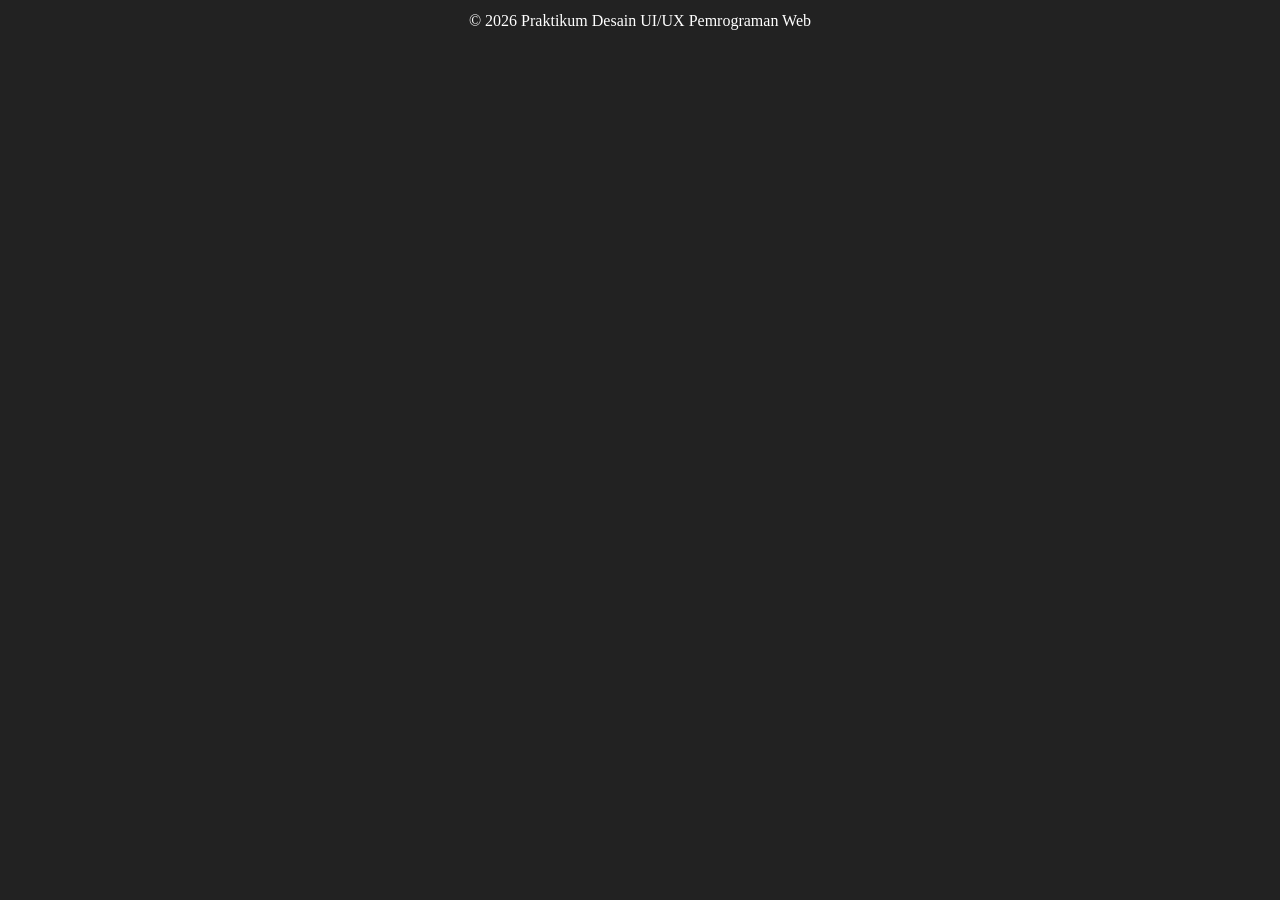
<file: footer.html>
<!DOCTYPE html>
<html lang="id">
<head>
    <meta charset="UTF-8">
    <title>Footer</title>
</head>

<body style="margin:0;
             background-color:#222222;
             color:#ffffff;
             font-family:'Times New Roman', serif;">

    <p align="center" style="margin:12px 0;">
        &copy; 2026 Praktikum Desain UI/UX Pemrograman Web
    </p>

</body>
</html>
</file>
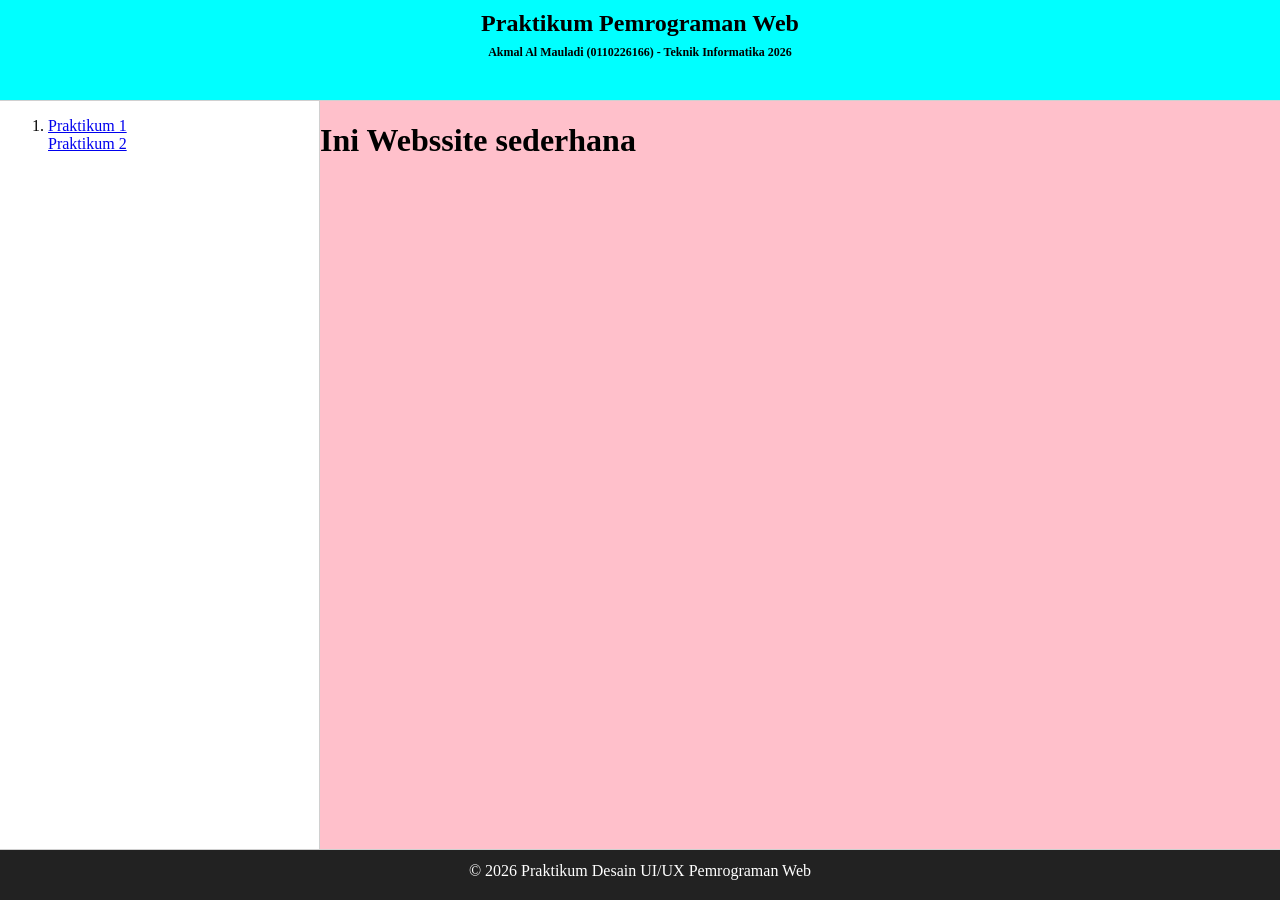
<file: Frameset index.html>
<!DOCTYPE html>
<html lang="id">
<head>
    <meta charset="UTF-8">
    <meta name="viewport" content="width=device-width, initial-scale=1.0">
    <title>Praktikum Pemrograman Web</title>
</head>

<frameset rows="100,*,50" frameborder="1" border="1" framespacing="0">

    <!-- Header -->
    <frame src="header.html" name="header">

    <!-- Sidebar dan Main -->
    <frameset cols="25%,75%">
    <frame src="sidebar.html" name="menuframe">
    <frame src="main.html" name="main">
    </frameset>

    <!-- Footer -->
    <frame src="footer.html" name="footer">

</frameset>
</html>
</file>
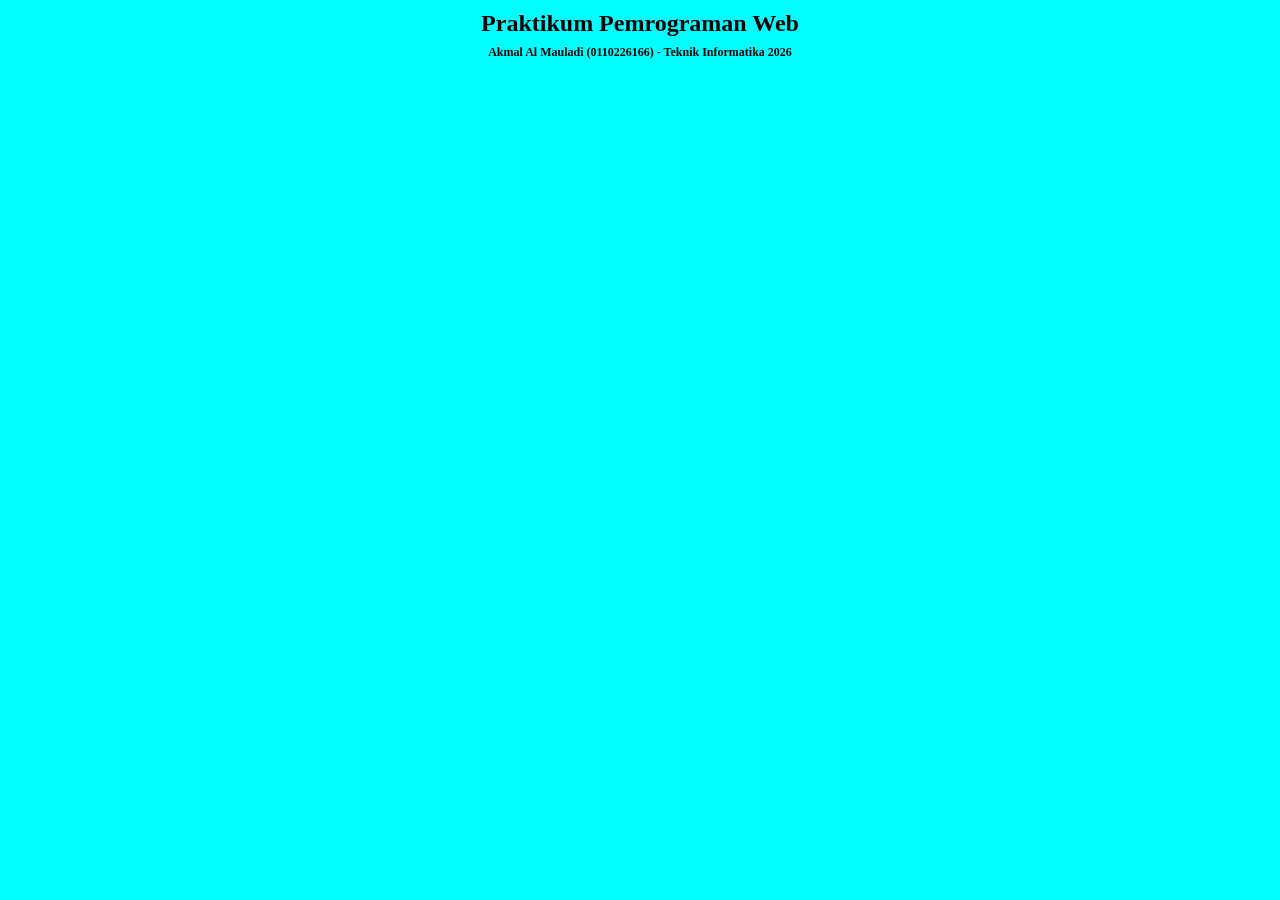
<file: header.html>
<!DOCTYPE html>
<html lang="id">
<head>
    <meta charset="UTF-8">
    <title>Header</title>
</head>

<body style="margin:0;
             background-color:cyan;
             text-align:center;
             font-family:'Times New Roman', serif;">

    <h2 style="margin:10px 0 5px;">
        Praktikum Pemrograman Web
    </h2>

    <b style="font-size:12px;">
        Akmal Al Mauladi (0110226166) - Teknik Informatika 2026
    </b>

</body>
</html>
</file>
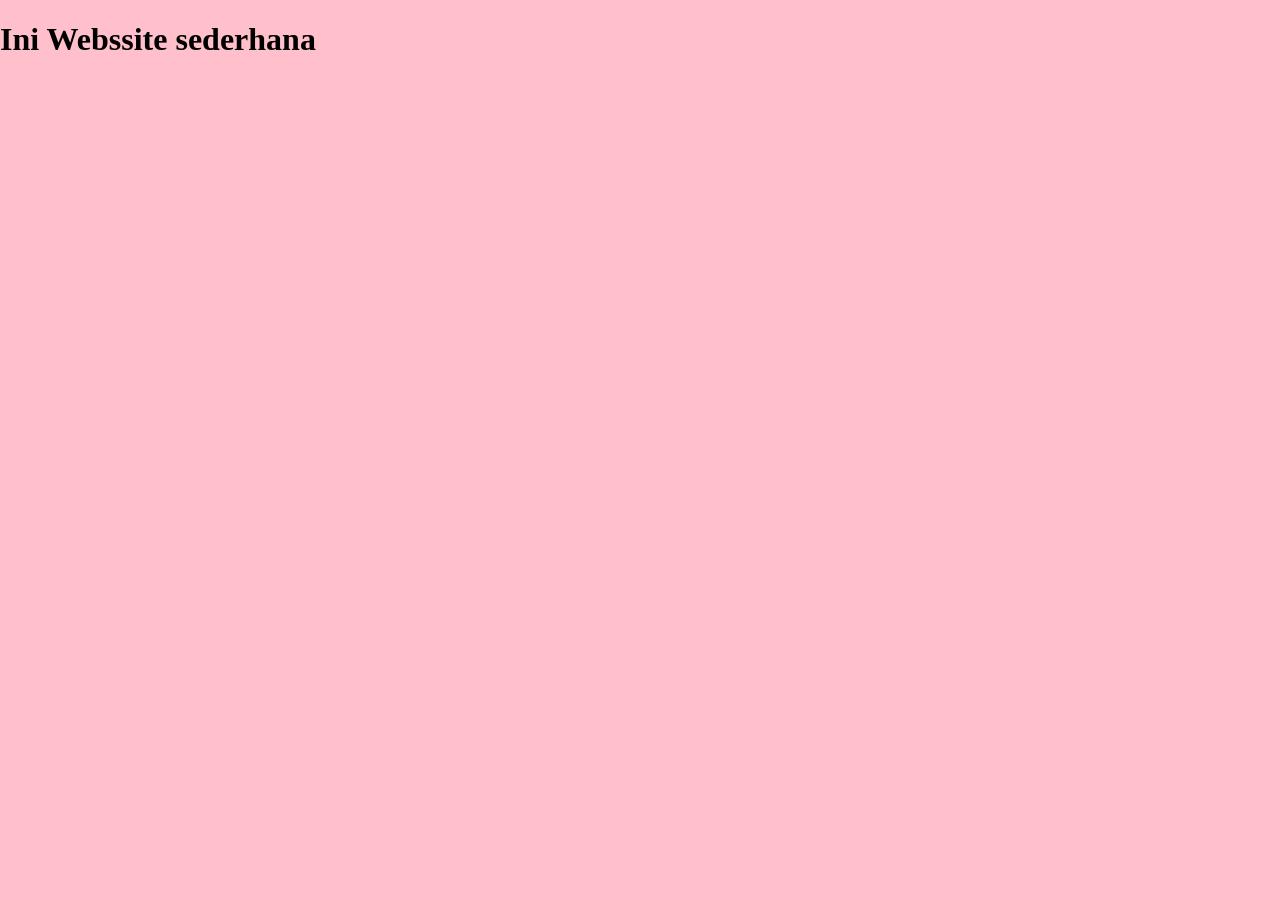
<file: main.html>
<!DOCTYPE html>
<html lang="id">
<head>
    <meta charset="UTF-8">
    <meta name="viewport" content="width=device-width, initial-scale=1.0">
    <title>Main</title>
</head>

<body style="margin:0;
             background-color:pink;
             font-family:'Times New Roman', serif;">

    <h1>Ini Webssite sederhana</h1>

</body>
</html>
</file>
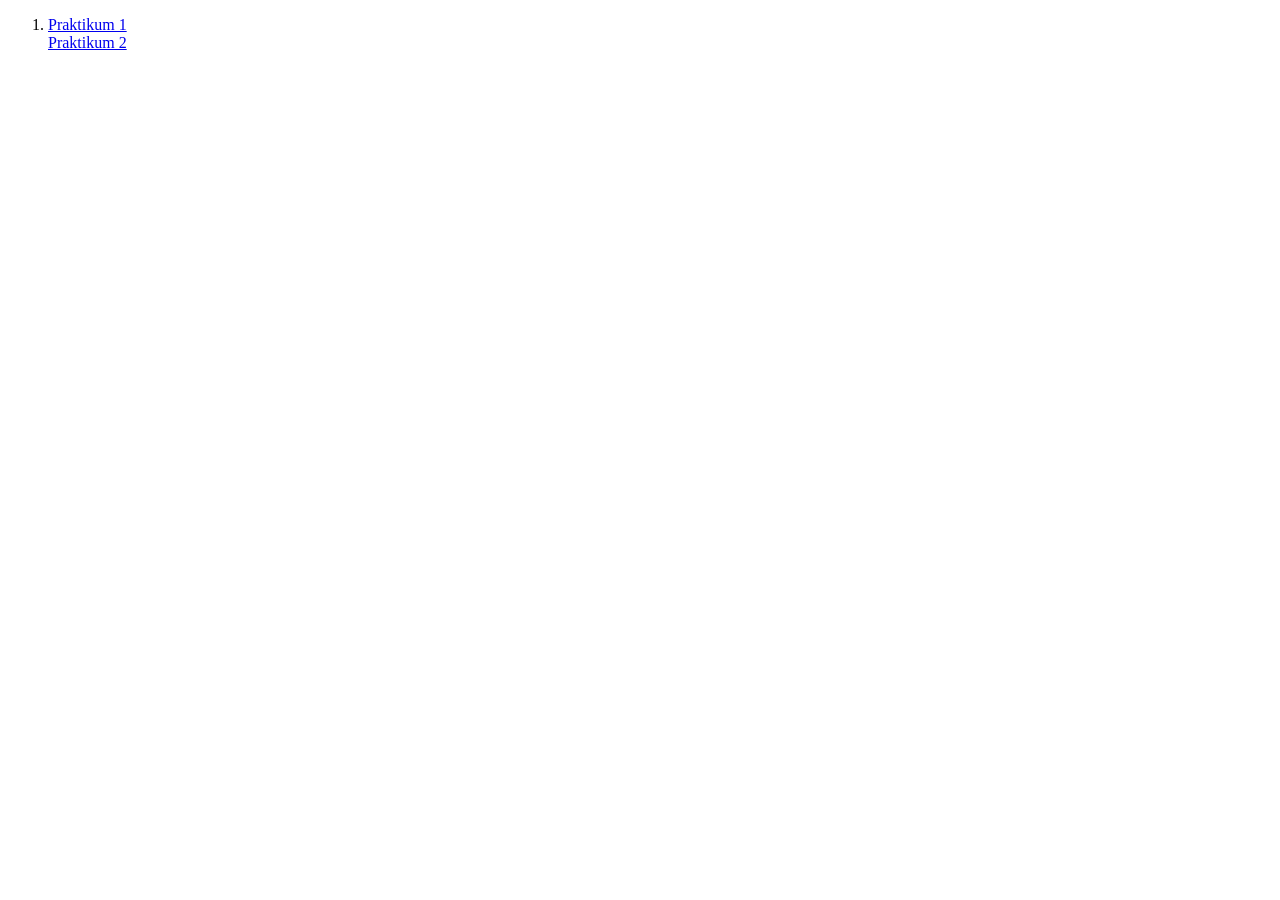
<file: sidebar.html>
<!DOCTYPE html>
<html lang="id">
<head>
    <meta charset="UTF-8">
    <title>Sidebar</title>
    <base target="main">
</head>

<body style="background-color:white;
             font-family:'Times New Roman', serif;">

    <ol>
        <li>
            <a href="Praktikum01/Index.html" target="main">
    Praktikum 1
            </a>
            </>
        </li>

            <a href="Praktikum02/Form%20pemesanan%20barang.html"target="main">
    Praktikum 2
        </a>
    </ol>

</body>
</html>
</file>
